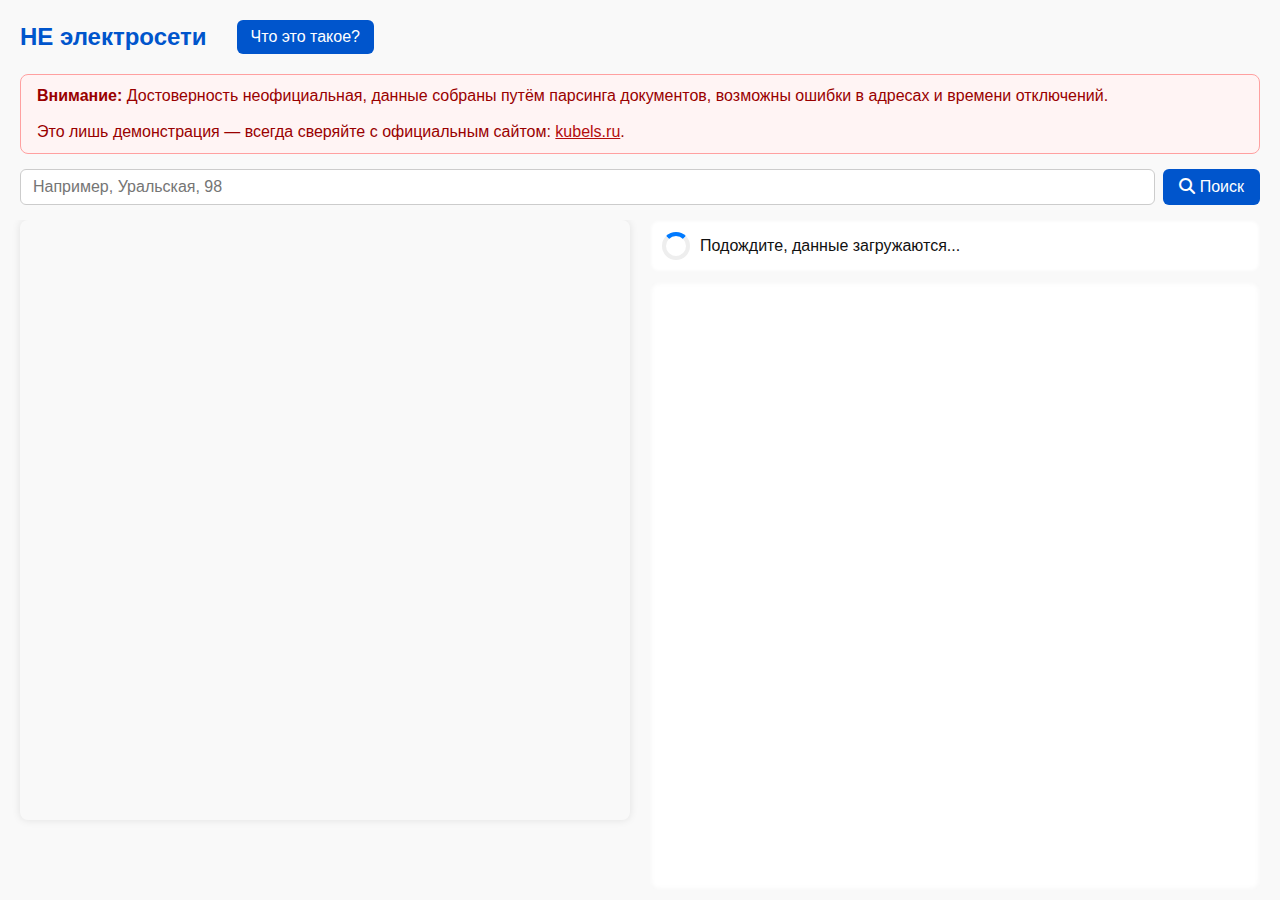
<file: index.html>
<!DOCTYPE html>
<html lang="ru">
<head>
  <meta charset="UTF-8" />
  <title>Отключения в Краснодаре — Тепловая карта</title>
  <meta name="viewport" content="width=device-width, initial-scale=1" />
  <!-- Отключаем кэширование HTML -->
  <meta http-equiv="Cache-Control" content="no-store, no-cache, must-revalidate" />
  <meta http-equiv="Pragma" content="no-cache" />
  <meta http-equiv="Expires" content="0" />

  <!-- Статическое подключение стилей -->
  <link
	rel="stylesheet"
	href="https://ribose-pew-0j.github.io/style.css"
	type="text/css"
  />

  <!-- Яндекс.Карты API + Heatmap -->
  <script src="https://api-maps.yandex.ru/2.1/?lang=ru_RU" type="text/javascript"></script>
  <script src="https://yastatic.net/s3/mapsapi-jslibs/heatmap/0.0.1/heatmap.min.js" type="text/javascript"></script>
  <!-- Font Awesome -->
  <link
	rel="stylesheet"
	href="https://cdnjs.cloudflare.com/ajax/libs/font-awesome/6.4.0/css/all.min.css"
  />

  <!-- Небольшие правки для мобильных -->
  <style>
	@media (max-width: 768px) {
	  .header-row {
		flex-direction: column;
		align-items: flex-start;
	  }
	  .info-btn {
		margin: 10px 0 0 0;
	  }
	  .search-bar {
		margin: 0 20px 15px;
	  }
	  .main-content {
		flex-direction: column;
	  }
	  #map {
		height: 300px;   /* уменьшили высоту карты на мобиле */
		margin: 0 20px 20px;
	  }
	  #sidebar {
		margin: 0 20px 20px;
	  }
	}
  </style>
</head>
<body>
  <div class="header-row" style="display:flex; align-items:center; gap:30px; margin:20px;">
	<h1 style="margin:0; font-size:1.5rem;">НЕ электросети</h1>
	<a href="https://ribose-pew-0j.github.io/info.html" class="info-btn" aria-label="Что это такое?">
	  Что это такое?
	</a>
  </div>

  <div id="disclaimer" role="alert" aria-live="polite">
	<strong>Внимание:</strong> Достоверность неофициальная, данные собраны путём парсинга документов,
	возможны ошибки в адресах и времени отключений.<br><br>
	Это лишь демонстрация — всегда сверяйте с официальным сайтом:
	<a href="https://www.kubels.ru/" target="_blank" rel="noopener">kubels.ru</a>.
  </div>

  <div class="search-bar" style="display:flex; gap:8px; margin:0 20px 15px;">
	<input
	  type="text"
	  id="address-input"
	  placeholder="Например, Уральская, 98"
	  autocomplete="off"
	  aria-label="Введите адрес для поиска"
	  style="flex:1; padding:8px 12px; font-size:1rem; border:1px solid #ccc; border-radius:6px;"
	/>
	<button id="search-btn" aria-label="Поиск" style="padding:8px 16px; font-size:1rem; background:#0055cc; color:#fff; border:none; border-radius:6px; cursor:pointer;">
	  <i class="fa fa-search"></i> Поиск
	</button>
  </div>
  <div class="main-content" style="display:flex; height:calc(100vh - 200px); overflow:hidden;">
	
	<div id="map" style="flex:1; height:600px; margin:0 10px 10px 20px; border-radius:8px; box-shadow:0 0 8px rgba(0,0,0,0.1);"></div>
	<div id="sidebar" style="flex:1; display:flex; flex-direction:column; overflow:hidden; margin:0 20px 10px 10px;">
	  <div id="loading-status" aria-live="polite" aria-busy="true" style="display:flex; align-items:center; gap:10px; padding:12px; background:#fff; border-radius:8px; box-shadow:inset 0 0 4px rgba(0,0,0,0.05); margin-bottom:10px; flex:0 0 auto;">
		<div class="loader" style="border:4px solid #eee; border-top:4px solid #007aff; border-radius:50%; width:20px; height:20px; animation:spin 1s linear infinite;"></div>
		Подождите, данные загружаются...
	  </div>
	  <div id="result" aria-live="polite" aria-atomic="true" style="flex:1; overflow-y:auto; padding:12px; background:#fff; border-radius:8px; box-shadow:inset 0 0 6px rgba(0,0,0,0.05);"></div>
	</div>
  </div>

  <script>
	// Обновляем карту при повороте/изменении размеров экрана
	window.addEventListener('resize', () => {
	  if (map && map.container) {
		map.container.fitToViewport();
	  }
	});
  </script>

  <script>
	const csvUrl = 'https://raw.githubusercontent.com/sashkokrd/sashkokrd.github.io/main/output_all_in_krasnodar.csv';
	let map, heatmap, outages = [];

	ymaps.ready(init);
	function init() {
	  map = new ymaps.Map("map", {
		center: [45.035, 38.975],
		zoom: 12,
		controls: ['zoomControl','fullscreenControl']
	  });
	  loadData();
	}

	async function loadData() {
	  try {
		const res = await fetch(csvUrl);
		if (!res.ok) throw new Error('Ошибка загрузки данных');
		const text = await res.text();
		outages = parseCsv(text);
		document.getElementById('loading-status').style.display = 'none';
		document.getElementById('result').innerHTML =
		  `✅ Загружено ${outages.length} адресов отключений.`;
		addHeatmap(outages);
	  } catch (err) {
		document.getElementById('loading-status').style.display = 'none';
		document.getElementById('result').textContent = `Ошибка: ${err.message}`;
		console.error(err);
	  }
	}

	function addHeatmap(data) {
	  const points = data.map(o => [o.lat, o.lon, 1]);
	  if (heatmap) { heatmap.destroy(); heatmap = null; }
	  ymaps.modules.require(['Heatmap'], Heatmap => {
		heatmap = new Heatmap(points, {
		  radius: 5,
		  opacity: 0.6,
		  gradient: {
		    0.0: 'rgba(255, 0, 0, 1)',
		    1.0: 'rgba(255, 0, 0, 1)'
			}
		  });
		heatmap.setMap(map);
	  });
	}

	function parseCsv(text) {
	  const lines = text.trim().split('\n');
	  const header = lines[0].split(';').map(h => h.trim());
	  return lines.slice(1).reduce((arr, line) => {
		const cols = line.split(';').map(c => c.trim());
		if (cols.length < header.length) return arr;
		const row = Object.fromEntries(header.map((h,i) => [h, cols[i]]));
		const lat = parseFloat((row.latitude_checked || row.latitude || '').replace(',','.'));
		const lon = parseFloat((row.longitude_checked || row.longitude || '').replace(',','.'));
		if (!row.address || isNaN(lat) || isNaN(lon)) return arr;
		arr.push({
		  originalAddress: row.address,
		  normalizedAddress: row.normalized_address_checked || row.normalized_address || '',
		  date: row.date,
		  lat, lon
		});
		return arr;
	  }, []);
	}

	// Поиск
	const btn = document.getElementById('search-btn');
	const input = document.getElementById('address-input');
	let timeoutId;
	btn.addEventListener('click', doSearch);
	input.addEventListener('input', () => {
	  clearTimeout(timeoutId);
	  timeoutId = setTimeout(doSearch, 400);
	});

	function doSearch() {
	  const q = input.value.trim().toLowerCase();
	  const box = document.getElementById('result');
	  if (!q) {
		box.textContent = 'Введите адрес для проверки.';
		return;
	  }
	  const found = outages.filter(o =>
		o.originalAddress.toLowerCase().includes(q)
	  );
	  if (!found.length) {
		box.textContent = 'Отключений не найдено.';
		addHeatmap([]);
		map.setCenter([45.035, 38.975], 12);
		return;
	  }

	  let html = `<p>Найдено ${found.length} совпадений:</p>`;
	  found.forEach(o => {
		const addr = o.normalizedAddress || o.originalAddress;
		const isGardenCommunity = /СНТ/.test(addr) || /ДНТ/.test(addr);
		const nums = addr.match(/\b\d+\/?\d*\b/g) || [];
		const hasHouseNumber = nums.some(n => n.includes('/') || n.length <= 4);
		let note = '';
		if (isGardenCommunity) {
		  note = `<span class="address-note">
					Вероятно, эта улица находится в посёлке Водники, 
					автоматический поиск геолокации сработал неверно.
				  </span>`;
		} else if (!hasHouseNumber) {
		  note = `<span class="address-note">
					Адрес не содержит номера дома и, возможно, ошибочен.
				  </span>`;
		}
		html += `
		  <div class="search-result-item">
			<p class="search-result-address">${addr}${note}</p>
			<p class="search-result-date">${o.date}</p>
		  </div>`;
	  });

	  box.innerHTML = html;
	  addHeatmap(found);
	  const lats = found.map(o => o.lat), lons = found.map(o => o.lon);
	  map.setBounds(
		[[Math.min(...lats), Math.min(...lons)], [Math.max(...lats), Math.max(...lons)]],
		{ checkZoomRange: true }
	  );
	}
  </script>

  <style>
	@keyframes spin {
	  to { transform: rotate(360deg); }
	}
  </style>
</body>
</html>
</file>
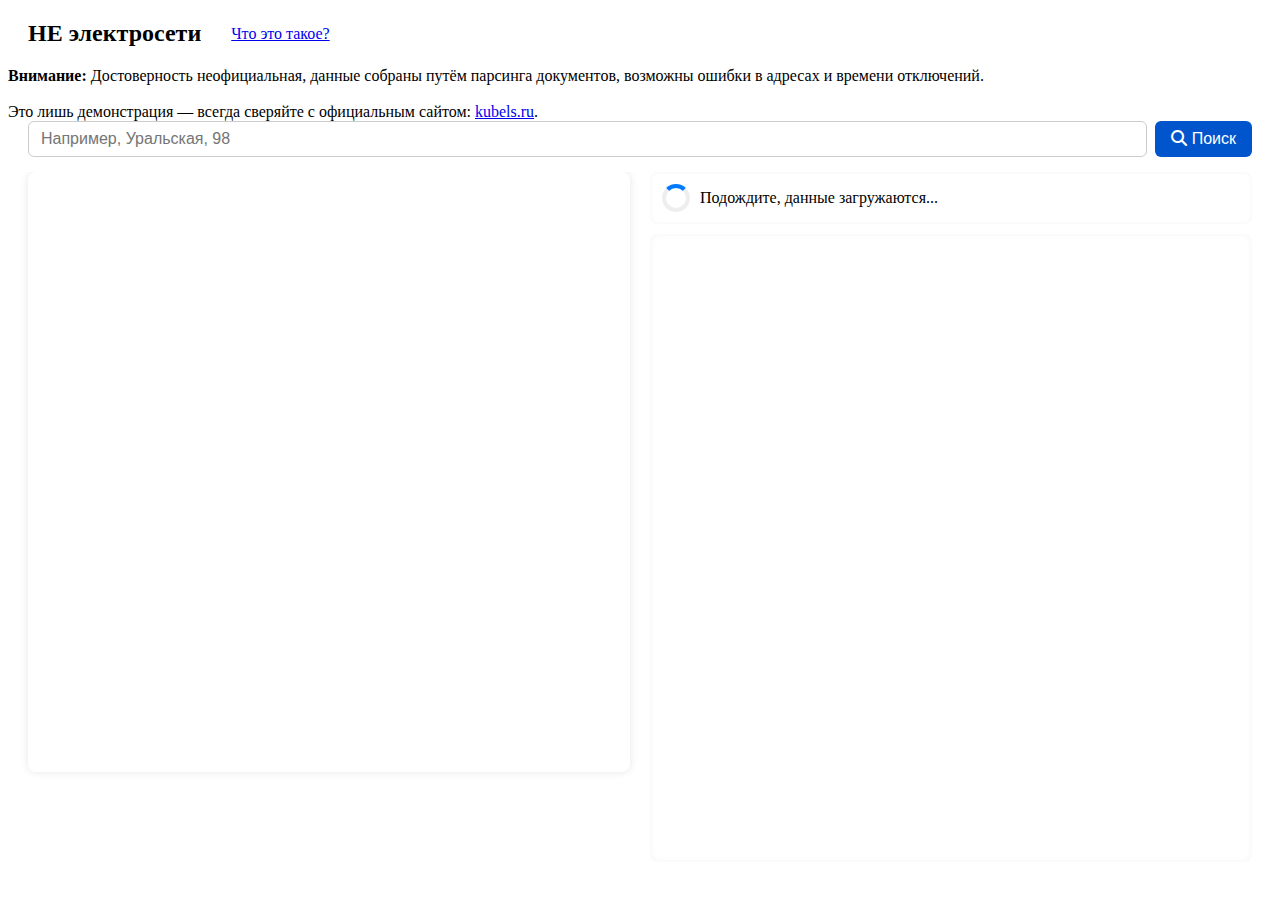
<file: main.html>
<!DOCTYPE html>
<html lang="ru">
<head>
  <meta charset="UTF-8" />
  <title>Отключения в Краснодаре — Тепловая карта</title>
  <meta name="viewport" content="width=device-width, initial-scale=1" />
  <!-- Отключаем кэширование HTML -->
  <meta http-equiv="Cache-Control" content="no-store, no-cache, must-revalidate" />
  <meta http-equiv="Pragma" content="no-cache" />
  <meta http-equiv="Expires" content="0" />

  <!-- Статическое подключение стилей -->
  <link
	rel="stylesheet"
	href="https://raw.githubusercontent.com/ribose-pew-0j/ribose-pew-0j.github.io/refs/heads/main/style.css"
	type="text/css"
  />

  <!-- Яндекс.Карты API + Heatmap -->
  <script src="https://api-maps.yandex.ru/2.1/?lang=ru_RU" type="text/javascript"></script>
  <script src="https://yastatic.net/s3/mapsapi-jslibs/heatmap/0.0.1/heatmap.min.js" type="text/javascript"></script>
  <!-- Font Awesome -->
  <link
	rel="stylesheet"
	href="https://cdnjs.cloudflare.com/ajax/libs/font-awesome/6.4.0/css/all.min.css"
  />

  <!-- Небольшие правки для мобильных -->
  <style>
	@media (max-width: 768px) {
	  .header-row {
		flex-direction: column;
		align-items: flex-start;
	  }
	  .info-btn {
		margin: 10px 0 0 0;
	  }
	  .search-bar {
		margin: 0 20px 15px;
	  }
	  .main-content {
		flex-direction: column;
	  }
	  #map {
		height: 300px;   /* уменьшили высоту карты на мобиле */
		margin: 0 20px 20px;
	  }
	  #sidebar {
		margin: 0 20px 20px;
	  }
	}
  </style>
</head>
<body>
  <div class="header-row" style="display:flex; align-items:center; gap:30px; margin:20px;">
	<h1 style="margin:0; font-size:1.5rem;">НЕ электросети</h1>
	<a href="https://sashko.site/power/info.html" class="info-btn" aria-label="Что это такое?">
	  Что это такое?
	</a>
  </div>

  <div id="disclaimer" role="alert" aria-live="polite">
	<strong>Внимание:</strong> Достоверность неофициальная, данные собраны путём парсинга документов,
	возможны ошибки в адресах и времени отключений.<br><br>
	Это лишь демонстрация — всегда сверяйте с официальным сайтом:
	<a href="https://www.kubels.ru/" target="_blank" rel="noopener">kubels.ru</a>.
  </div>

  <div class="search-bar" style="display:flex; gap:8px; margin:0 20px 15px;">
	<input
	  type="text"
	  id="address-input"
	  placeholder="Например, Уральская, 98"
	  autocomplete="off"
	  aria-label="Введите адрес для поиска"
	  style="flex:1; padding:8px 12px; font-size:1rem; border:1px solid #ccc; border-radius:6px;"
	/>
	<button id="search-btn" aria-label="Поиск" style="padding:8px 16px; font-size:1rem; background:#0055cc; color:#fff; border:none; border-radius:6px; cursor:pointer;">
	  <i class="fa fa-search"></i> Поиск
	</button>
  </div>
  <div class="main-content" style="display:flex; height:calc(100vh - 200px); overflow:hidden;">
	
	<div id="map" style="flex:1; height:600px; margin:0 10px 10px 20px; border-radius:8px; box-shadow:0 0 8px rgba(0,0,0,0.1);"></div>
	<div id="sidebar" style="flex:1; display:flex; flex-direction:column; overflow:hidden; margin:0 20px 10px 10px;">
	  <div id="loading-status" aria-live="polite" aria-busy="true" style="display:flex; align-items:center; gap:10px; padding:12px; background:#fff; border-radius:8px; box-shadow:inset 0 0 4px rgba(0,0,0,0.05); margin-bottom:10px; flex:0 0 auto;">
		<div class="loader" style="border:4px solid #eee; border-top:4px solid #007aff; border-radius:50%; width:20px; height:20px; animation:spin 1s linear infinite;"></div>
		Подождите, данные загружаются...
	  </div>
	  <div id="result" aria-live="polite" aria-atomic="true" style="flex:1; overflow-y:auto; padding:12px; background:#fff; border-radius:8px; box-shadow:inset 0 0 6px rgba(0,0,0,0.05);"></div>
	</div>
  </div>

  <script>
	// Обновляем карту при повороте/изменении размеров экрана
	window.addEventListener('resize', () => {
	  if (map && map.container) {
		map.container.fitToViewport();
	  }
	});
  </script>

  <script>
	const csvUrl = 'https://raw.githubusercontent.com/sashkokrd/sashkokrd.github.io/main/output_all_in_krasnodar.csv';
	let map, heatmap, outages = [];

	ymaps.ready(init);
	function init() {
	  map = new ymaps.Map("map", {
		center: [45.035, 38.975],
		zoom: 12,
		controls: ['zoomControl','fullscreenControl']
	  });
	  loadData();
	}

	async function loadData() {
	  try {
		const res = await fetch(csvUrl);
		if (!res.ok) throw new Error('Ошибка загрузки данных');
		const text = await res.text();
		outages = parseCsv(text);
		document.getElementById('loading-status').style.display = 'none';
		document.getElementById('result').innerHTML =
		  `✅ Загружено ${outages.length} адресов отключений.`;
		addHeatmap(outages);
	  } catch (err) {
		document.getElementById('loading-status').style.display = 'none';
		document.getElementById('result').textContent = `Ошибка: ${err.message}`;
		console.error(err);
	  }
	}

	function addHeatmap(data) {
	  const points = data.map(o => [o.lat, o.lon, 1]);
	  if (heatmap) { heatmap.destroy(); heatmap = null; }
	  ymaps.modules.require(['Heatmap'], Heatmap => {
		heatmap = new Heatmap(points, {
		  radius: 5,
		  opacity: 0.6,
		  gradient: {
		    0.0: 'rgba(255, 0, 0, 1)',
		    1.0: 'rgba(255, 0, 0, 1)'
			}
		  });
		heatmap.setMap(map);
	  });
	}

	function parseCsv(text) {
	  const lines = text.trim().split('\n');
	  const header = lines[0].split(';').map(h => h.trim());
	  return lines.slice(1).reduce((arr, line) => {
		const cols = line.split(';').map(c => c.trim());
		if (cols.length < header.length) return arr;
		const row = Object.fromEntries(header.map((h,i) => [h, cols[i]]));
		const lat = parseFloat((row.latitude_checked || row.latitude || '').replace(',','.'));
		const lon = parseFloat((row.longitude_checked || row.longitude || '').replace(',','.'));
		if (!row.address || isNaN(lat) || isNaN(lon)) return arr;
		arr.push({
		  originalAddress: row.address,
		  normalizedAddress: row.normalized_address_checked || row.normalized_address || '',
		  date: row.date,
		  lat, lon
		});
		return arr;
	  }, []);
	}

	// Поиск
	const btn = document.getElementById('search-btn');
	const input = document.getElementById('address-input');
	let timeoutId;
	btn.addEventListener('click', doSearch);
	input.addEventListener('input', () => {
	  clearTimeout(timeoutId);
	  timeoutId = setTimeout(doSearch, 400);
	});

	function doSearch() {
	  const q = input.value.trim().toLowerCase();
	  const box = document.getElementById('result');
	  if (!q) {
		box.textContent = 'Введите адрес для проверки.';
		return;
	  }
	  const found = outages.filter(o =>
		o.originalAddress.toLowerCase().includes(q)
	  );
	  if (!found.length) {
		box.textContent = 'Отключений не найдено.';
		addHeatmap([]);
		map.setCenter([45.035, 38.975], 12);
		return;
	  }

	  let html = `<p>Найдено ${found.length} совпадений:</p>`;
	  found.forEach(o => {
		const addr = o.normalizedAddress || o.originalAddress;
		const isGardenCommunity = /СНТ/.test(addr) || /ДНТ/.test(addr);
		const nums = addr.match(/\b\d+\/?\d*\b/g) || [];
		const hasHouseNumber = nums.some(n => n.includes('/') || n.length <= 4);
		let note = '';
		if (isGardenCommunity) {
		  note = `<span class="address-note">
					Вероятно, эта улица находится в посёлке Водники, 
					автоматический поиск геолокации сработал неверно.
				  </span>`;
		} else if (!hasHouseNumber) {
		  note = `<span class="address-note">
					Адрес не содержит номера дома и, возможно, ошибочен.
				  </span>`;
		}
		html += `
		  <div class="search-result-item">
			<p class="search-result-address">${addr}${note}</p>
			<p class="search-result-date">${o.date}</p>
		  </div>`;
	  });

	  box.innerHTML = html;
	  addHeatmap(found);
	  const lats = found.map(o => o.lat), lons = found.map(o => o.lon);
	  map.setBounds(
		[[Math.min(...lats), Math.min(...lons)], [Math.max(...lats), Math.max(...lons)]],
		{ checkZoomRange: true }
	  );
	}
  </script>

  <style>
	@keyframes spin {
	  to { transform: rotate(360deg); }
	}
  </style>
</body>
</html>
</file>
